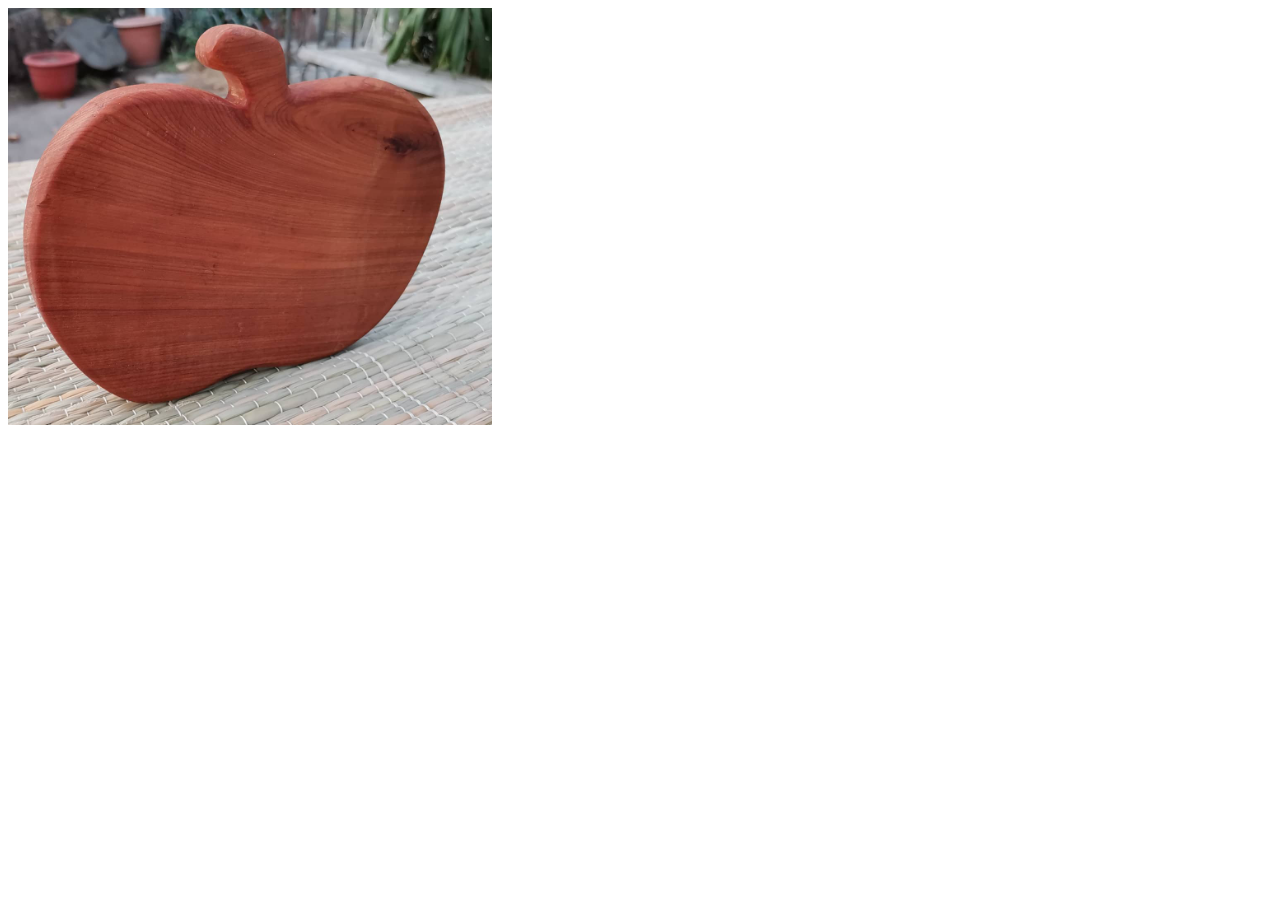
<file: 1 imagen/index.html>
<!DOCTYPE html>
<html lang="en">
<head>
    <meta charset="UTF-8">
    <meta name="viewport" content="width=device-width, initial-scale=1.0">
    <title>manzana</title>
</head>
<body>
    <img
      src="./assets/img/manzana.PNG"
      class="mi-imagen"
      onclick="manzana()"
      alt="imagen manzana"
    />
<script src="./assets/js/script.js"></script>
</body>
</html>
</file>
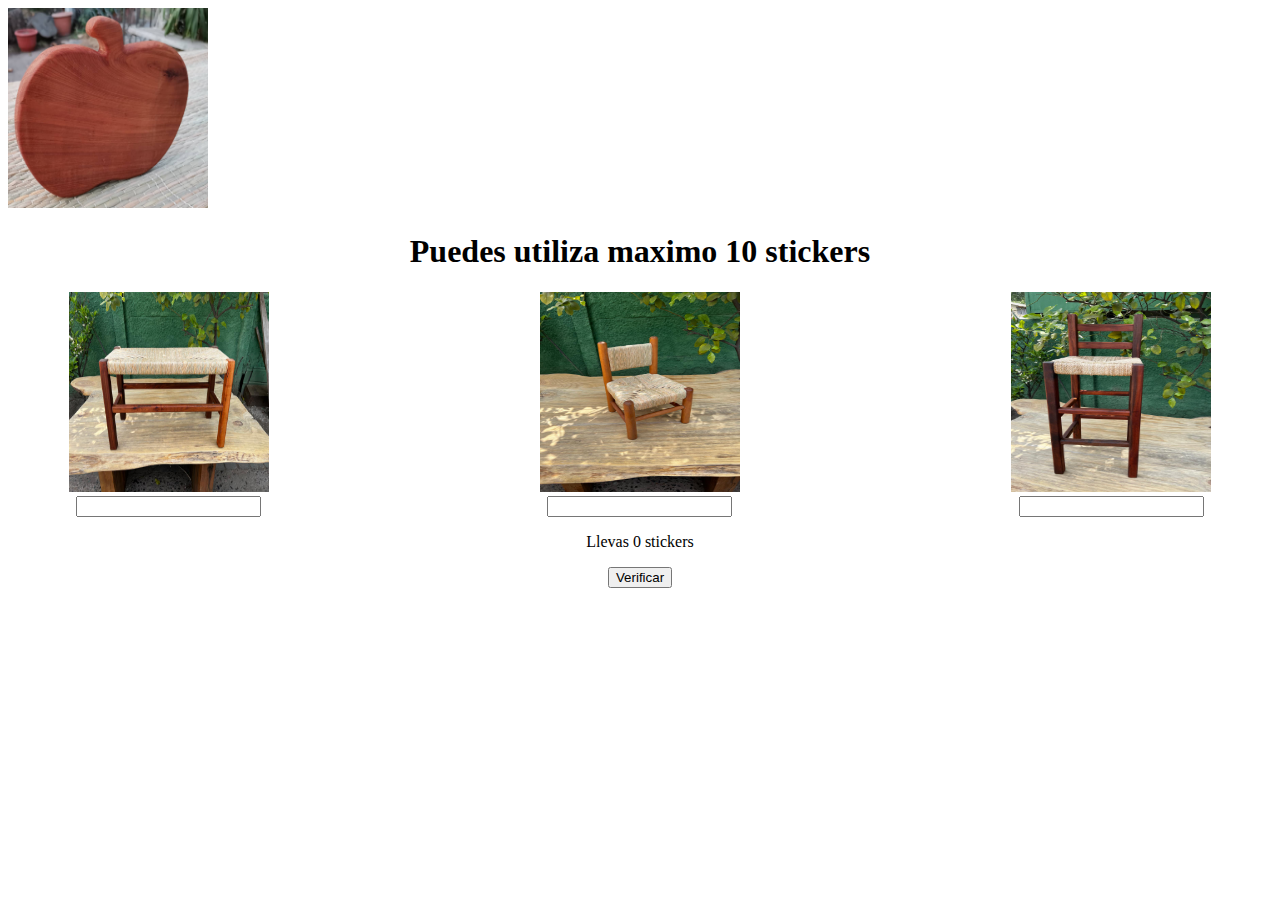
<file: 1imagen-stickers/index.html>
<!DOCTYPE html>
<html lang="en">
  <head>
    <meta charset="UTF-8" />
    <meta name="viewport" content="width=device-width, initial-scale=1.0" />
    <title>Document</title>
    <link rel="stylesheet" href="./assets/css/style.css" />
  </head>
  <body>
    <img
      src="./assets/img/manzana.PNG"
      class="mi-imagen"
      onclick="manzana()"
      alt="imagen manzana"
    />

    <nav>
      <h1>Puedes utiliza maximo 10 stickers</h1>
      <div class="cantidad">
        <div class="img-input">
          <img src="./assets/img/banqueta.jpeg" alt="manqueta" />
          <input class="stickeruno" type="number" />
        </div>
        <div class="img-input">
          <img src="./assets/img/silla-niño.jpeg" alt="silla de niño" />
          <input class="stickerdos" type="number" />
        </div>
        <div class="img-input">
          <img src="./assets/img/silla-de-bar.jpeg" alt="silla de bar" />
          <input class="stickertres" type="number" />
        </div>
      </div>
      <div class="result" id="result">
        <p>Llevas 0 stickers</p>
        <button onclick="verificar()">Verificar</button>
      </div>
    </nav>

    <script src="./assets/js/Script.js"></script>
  </body>
</html>
</file>
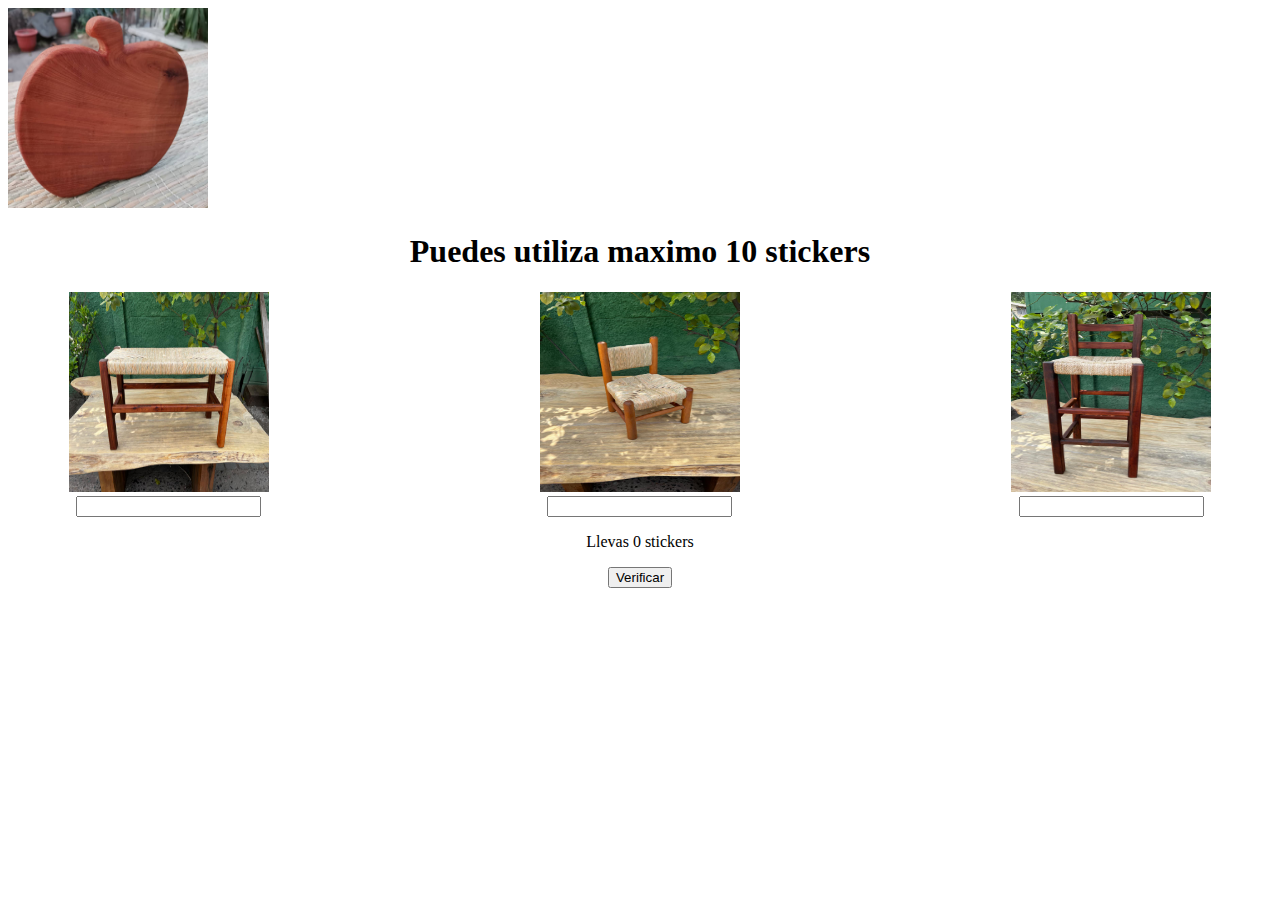
<file: 2stickers/index.html>
<!DOCTYPE html>
<html lang="en">
  <head>
    <meta charset="UTF-8" />
    <meta name="viewport" content="width=device-width, initial-scale=1.0" />
    <title>Document</title>
    <link rel="stylesheet" href="./assets/css/style.css" />
  </head>
  <body>
    <img
      src="./assets/img/manzana.PNG"
      class="mi-imagen"
      onclick="manzana()"
      alt="imagen manzana"
    />

    <nav>
      <h1>Puedes utiliza maximo 10 stickers</h1>
      <div class="cantidad">
        <div class="img-input">
          <img src="./assets/img/banqueta.jpeg" alt="manqueta" />
          <input class="sticker1" type="number" />
        </div>
        <div class="img-input">
          <img src="./assets/img/silla-niño.jpeg" alt="silla de niño" />
          <input class="sticker2" type="number" />
        </div>
        <div class="img-input">
          <img src="./assets/img/silla-de-bar.jpeg" alt="silla de bar" />
          <input class="sticker3" type="number" />
        </div>
      </div>
      <div class="result" id="result">
        <p>Llevas 0 stickers</p>
        <button onclick="verificar()">Verificar</button>
      </div>
    </nav>

    <script src="./assets/js/Script.js"></script>
  </body>
</html>
</file>
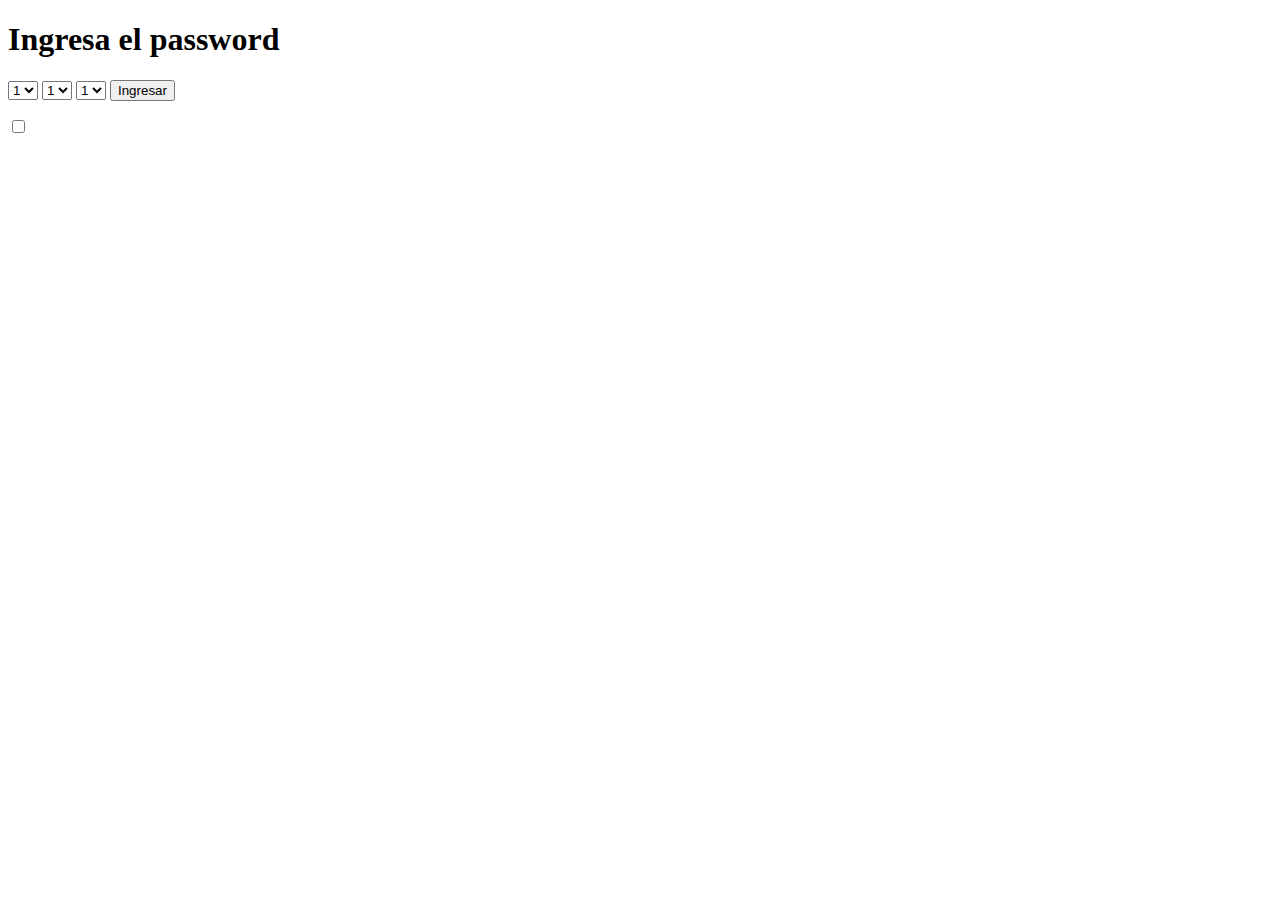
<file: 3password/index.html>
<!DOCTYPE html>
<html lang="en">
<head>
    <meta charset="UTF-8">
    <meta name="viewport" content="width=device-width, initial-scale=1.0">
    <title>Document</title>
</head>
<body>
    <h1>Ingresa el password</h1>
    <select id="digit1">
        <option value="1">1</option>
        <option value="2">2</option>
        <option value="3">3</option>
        <option value="4">4</option>
        <option value="5">5</option>
        <option value="6">6</option>
        <option value="7">7</option>
        <option value="8">8</option>
        <option value="9">9</option>
    </select>
    <select id="digit2">
        <option value="1">1</option>
        <option value="2">2</option>
        <option value="3">3</option>
        <option value="4">4</option>
        <option value="5">5</option>
        <option value="6">6</option>
        <option value="7">7</option>
        <option value="8">8</option>
        <option value="9">9</option>
    </select>
    <select id="digit3">
        <option value="1">1</option>
        <option value="2">2</option>
        <option value="3">3</option>
        <option value="4">4</option>
        <option value="5">5</option>
        <option value="6">6</option>
        <option value="7">7</option>
        <option value="8">8</option>
        <option value="9">9</option>
    </select>
    <button onclick="verificarPassword()">Ingresar</button>
    <p id="mensaje"></p>
    <input type="checkbox" name="" id="">
    <script src="./assets/js/Script.js"></script>
</body>
</html>
</file>
<file: 1imagen-stickers/assets/css/style.css>
img{
    width: 200px;
    height: 200px;
}
 .img-input{
    gap: 16px;
    text-align: center;
}
h1{
    text-align: center;
}
.cantidad{
    display: flex;
    gap:150px;
}
.result{
    text-align: center;
}
</file>
<file: 2stickers/assets/css/style.css>
img{
    width: 200px;
    height: 200px;
}
 .img-input{
    gap: 16px;
    text-align: center;
}
h1{
    text-align: center;
}
.cantidad{
    display: flex;
    gap:150px;
}
.result{
    text-align: center;
}
</file>
